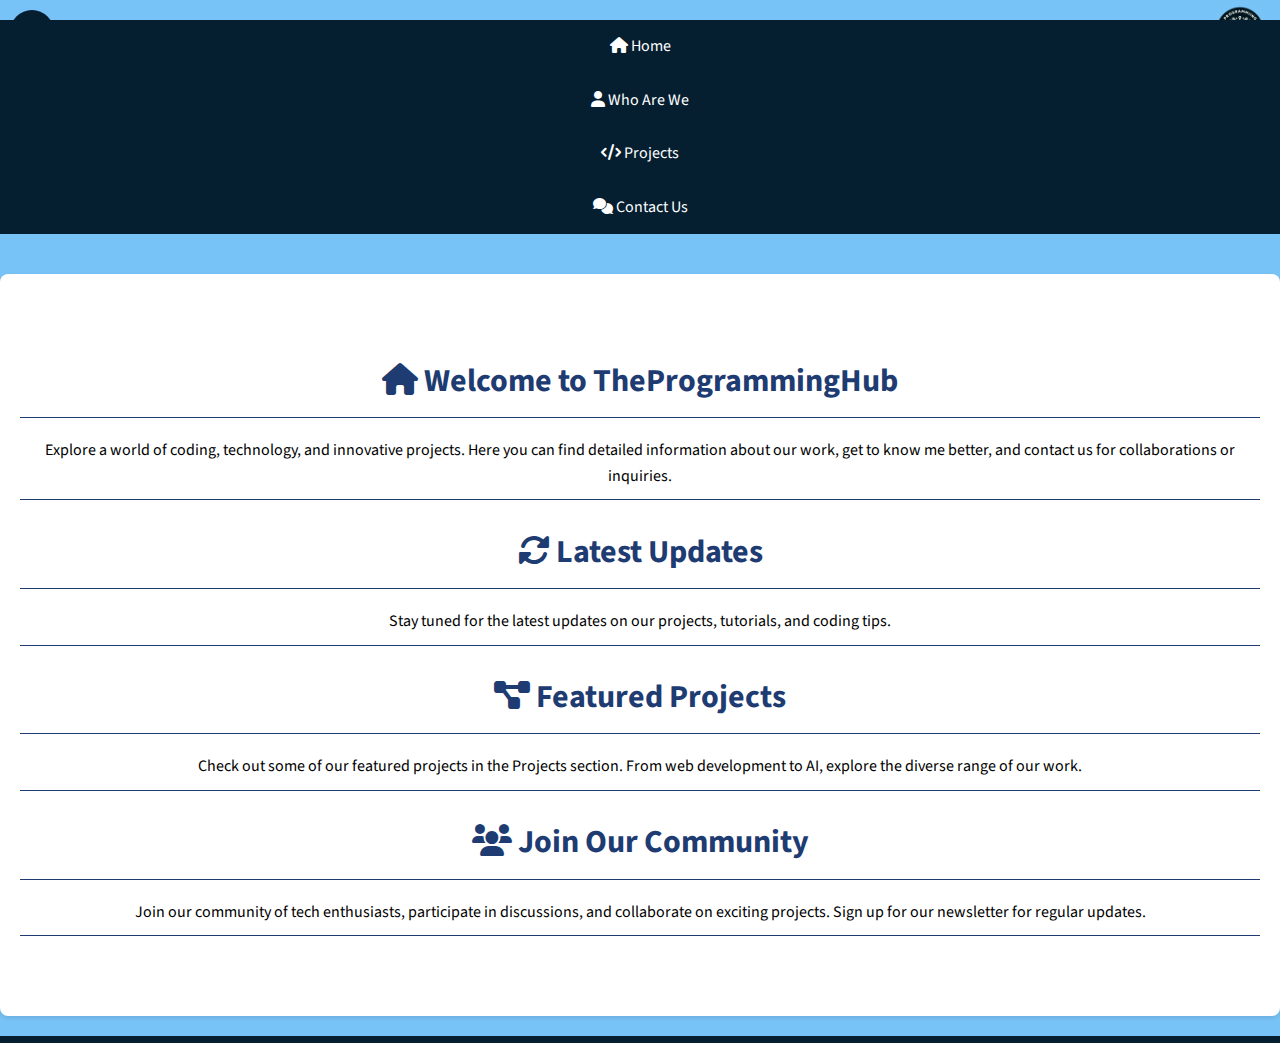
<file: index.html>
<!DOCTYPE html>
<html lang="en">
<head>
  
    <meta charset="UTF-8">
    <meta name="viewport" content="width=device-width, initial-scale=1.0">
    <title>TheProgrammingHub</title>
    <link rel="stylesheet" href="https://cdnjs.cloudflare.com/ajax/libs/font-awesome/6.0.0-beta3/css/all.min.css">
    <link href="https://fonts.googleapis.com/css2?family=Sigmar+One&display=swap" rel="stylesheet">

    <!-- Google tag (gtag.js) -->
<script async src="https://www.googletagmanager.com/gtag/js?id=G-48HZKPYDR3"></script>
<script>
  window.dataLayer = window.dataLayer || [];
  function gtag(){dataLayer.push(arguments);}
  gtag('js', new Date());

  gtag('config', 'G-48HZKPYDR3');
</script>

<link rel="stylesheet" href="style.css">

</head>
<body>
    <header>
        <div class="header-container">
           <img src="/th.jpg" alt="Programming Hub Logo" class="logo">
           
        </div>
        <nav>
            <span class="menu-icon" onclick="toggleMenu()"><i class="fas fa-bars"></i></span>
            <ul id="menu">
              <div></div>
                <li><a href="#home" onclick="showSection('home')"><i class="fas fa-home"></i> Home</a></li>
                
                <li><a href="#whoami" onclick="showSection('whoami')"><i class="fas fa-user"></i> Who Are We</a></li>
                
                <li><a href="#projects" onclick="showSection('projects')"><i class="fas fa-code"></i> Projects</a></li>

                <li><a href="#contact" onclick="showSection('contact')"><i class="fas fa-comments"></i> Contact Us</a></li>
                
                
            </ul>
        </nav>
    </header>
    <main>
       <section id="home" class="active">
          <h1><i class="fas fa-home"></i> Welcome to TheProgrammingHub</h1>
          <p>Explore a world of coding, technology, and innovative projects. Here you can find detailed information about our work, get to know me better, and contact us for collaborations or inquiries.</p>
        
          <h2><i class="fas fa-sync-alt"></i> Latest Updates</h2>
          <p>Stay tuned for the latest updates on our projects, tutorials, and coding tips.</p>
        
          <h2><i class="fas fa-project-diagram"></i> Featured Projects</h2>
          <p>Check out some of our featured projects in the Projects section. From web development to AI, explore the diverse range of our work.</p>
        
          <h2><i class="fas fa-users"></i> Join Our Community</h2>
          <p>Join our community of tech enthusiasts, participate in discussions, and collaborate on exciting projects. Sign up for our newsletter for regular updates.
          </p>
        </section>

        <section id="whoami">
            <h2><i class="fas fa-users"></i> Who Are We</h2>
            <p>Hello! We're the creators of  The Programming Hub, passionate developers and tech enthusiasts. Welcome to our hub!</p>
            <h3>Our Background</h3>
            <p>At TheProgramming Hub, we come from diverse backgrounds, united by our intests for technology and programming. Our journey started with a simple idea: to create a space where developers and tech enthusiasts can come together to share knowledge, learn new skills, and work on exciting projects.</p>
            <h3>Our Goals</h3>
            <p>Our primary goal is to empower individuals to achieve their full potential in the tech world. Here's how we aim to accomplish this:</p>

<ol>
    <li>
        <strong>Knowledge Sharing:</strong> We believe in the power of community and knowledge sharing. Through our platform, we provide tutorials, coding tips, and resources to help both beginners and experienced developers improve their skills.
    </li>
    <li>
        <strong>Project Showcasing:</strong> We are proud of the projects we've worked on and aim to showcase them to inspire others. Our project gallery features a diverse range of work, from practical applications to innovative solutions, demonstrating what can be achieved with dedication and creativity.
    </li>
    <li>
        <strong>Collaboration and Networking:</strong> At TheProgramming Hub, we encourage collaboration and networking. We provide a platform for tech enthusiasts to connect, discuss ideas, and work on joint projects. By fostering a collaborative environment, we aim to drive innovation and creativity.
    </li>
    <li>
        <strong>Community Building <i class="	fa fa-handshake-o"></i>:</strong> Building a strong, supportive community is at the heart of what we do. We organize events, webinars, and discussions to bring our community together, enabling members to learn from each other and grow collectively.
    </li>
    <li>
        <strong>Continuous Learning:</strong> Technology is ever-evolving, and so are we. We strive to stay at the forefront of technological advancements and continuously update our knowledge base. By doing so, we ensure that our community has access to the latest trends, tools, and techniques in the tech world.
    </li>
</ol></p>
<h3>Join Us</h3>
<p>We invite you to join us on our journey to explore the fascinating world of technology. Whether you are a seasoned developer, a curious beginner, or someone looking to collaborate on exciting projects, TheProgrammingHub has something for you.</p>
<p>Join us to create games and apps that excite and help our players all over the world to make memories. <a href="#contact" onclick="showSection('contact')"><i class="fas fa-handshake"></i> Interested? Contact Us!</a></p>
</section>

<section id="projects">
          <h2><i class="fas fa-code"></i> Projects</h2>
          <p>Here are some of our projects that we're proud to showcase:</p>
        
          <div id="projectCarousel" class="carousel">
            <div class="carousel-inner">
              <div class="carousel-item active">
                <div class="project">
                  <img src="/IMG-20240706-WA0000.jpg" alt="Project 1">
                  <h3>OmniGuard Antivirus V1.0.1 Beta</h3>
                  <p>"OmniGuard Antivirus" is a comprehensive and user-friendly antivirus solution designed to provide robust protection for your Windows system. Developed as a batch script, it offers an easy-to-use interface and essential antivirus functionalities, making it a reliable choice for everyday use.</p>
                  <a href="https://drive.google.com/file/d/13XgMP38ZbyPXPyITvrOhJksGLX_Tc9jF/view?usp=sharing" target="_blank">
                    Download For Windows(Xp,7,8,10 & 11)<i class="fab fa-windows"></i>
                     <a href="https://github.com/ThreeVessel8448/OmniGuard-Antivirus/edit/main/README.md" target="_blank" class="btn-learn-more">
                       Learn More
                     </a>
                  </a>
                </div>
              </div>
              <div class="carousel-item">
                <div class="project">
                  <img src="/ac939988-a4c2-41b6-8de9-4da71637396e.jpg" alt="Project 2">
                  
                  <h3>Mystery Numbers V1.0.1 New</h3>
                  <p>"Mystery Numbers" is a hilariously fun number-guessing game that will keep you on the edge of your seat! Think you can outsmart the game? Prove it! Choose from zany game modes like casual play, hardcore mode (where you only get a few precious guesses), or create your own custom range for a unique challenge. Feeling speedy? Try the time-based mode and race against the clock!</p>
                  <a href="https://drive.google.com/file/d/1vAa0AoZZ2QLWL_BpyBceNR5mSnfeQATS/view?usp=drive_link" target="_blank">
                    Download For Android 7+ <i class="fab fa-android"></i>
                  </a>
                   <a href="https://github.com/ThreeVessel8448/Host/blob/main/README.md" target="_blank" class="btn-learn-more">
                     Learn More
                   </a>
                </div>
              </div>
            </div>
            <button class="carousel-control-prev" onclick="moveSlide(-1)">&#10094;</button>
            <button class="carousel-control-next" onclick="moveSlide(1)">&#10095;</button>
          </div>
        </section>

    <script src="https://cdn.emailjs.com/dist/email.min.js"></script>
    <script>
        (function(){
            emailjs.init("gZ5VbHGBY16umGeHF"); 
        })();
    </script>
   
<section id="contact">
    <h2><i class="fas fa-envelope"></i> Contact Us</h2>
    <p>Have questions or want to collaborate? Reach out to us!</p>
    <form id="contact-form" class="contact-form">
        <label for="name">Name:</label>
        <input type="text" id="name" name="name" required>
        <label for="email">Email:</label>
        <input type="email" id="email" name="email" required>
        <label for="message">Message:</label>
        <textarea id="message" name="message" required></textarea>
        <input type="hidden" id="reply_to" name="reply_to" value="">
        <button type="submit">Send Message</button>
    </form>
</section>
<script>
    document.getElementById('contact-form').addEventListener('submit', function(event) {
        event.preventDefault();
        emailjs.init('gZ5VbHGBY16umGeHF');
        
        // Set the reply_to field value
        document.getElementById('reply_to').value = document.getElementById('email').value;
        
        emailjs.sendForm('service_ponu8jm', 'template_2hvnh8p', this, 'gZ5VbHGBY16umGeHF')
            .then(function(response) {
                console.log('SUCCESS!', response.status, response.text);
                alert('Your message has been sent successfully!');
                document.getElementById('contact-form').reset(); // Reset the form after successful submission
            }, function(error) {
                console.log('FAILED...', error);
                alert('Oops! Something went wrong. Please try again later.');
            });
    });
    </script>
    
    
</body>
    </main>
    <footer>
        <p>Connect with us on social media!</p>
        <a href="https://github.com/ThreeVessel8448" target="_blank"><i class="fab fa-github"></i></a>
        <a href="https://instagram.com/theprogramminghub3" target="_blank" class="instagram-icon"><i class="fab fa-instagram"></i></a>
        <a href="mailto:theprogramhubspprt@gmail.com"><i class="fas fa-envelope"></i></a>
        <p>&copy; 2024 TheProgrammingHub. All rights reserved.</p>
    </footer>
   
    <script src="index.js"></script>
    
</body>
</html>
</file>
<file: style.css>
/* Import Source Sans Pro font */
  @import url('https://fonts.googleapis.com/css2?family=Source+Sans+Pro:wght@400;700&display=swap');
        
  body {
      font-family: 'Source Sans Pro', sans-serif;
      margin: 0;
      padding: 0;
      background-color: #77c2f7;
      line-height: 1.6;
      animation: fadeIn 2s ease-in-out;
      transition: background-color 0.3s ease;
      
  }
  
  html {
      scroll-behavior: smooth;
  }
  
  
  header {
      background-color: #77c2f7;
      color: white;
      padding: 20px 0;
      text-align: center;
      animation: fadeIn 1s ease-in-out;
      display: flex;
      align-items: center;
      justify-content: center;
      flex-direction: column;
      transition: background-color 0.3s ease;
  }
  
  .header-container {
      display: flex;
      align-items: center;
  }
  
  .logo {
      max-width: 60px; /* Reduced size */
      position: absolute; /* Positioned relative to header */
      top: 0px; /* Adjusted position */
      right: 10px; /* Positioned to the right */
      border-radius: 50%;
      transition: transform 0.3s ease;
  }
  
  .logo:hover {
      transform: scale(1.1) rotate(10deg);
  }
  
  header h1 {
      font-size: 2em;
      margin: 0;
      transition: color 0.3s ease;
  }
  
  header p {
      margin: 0;
      font-size: 1.2em;
      transition: color 0.3s ease;
  }
  
  section {
      padding: 60px 20px;
      margin: 20px 0;
      background: white;
      border-radius: 8px;
      box-shadow: 0 2px 4px rgba(0, 0, 0, 0.1);
      display: none;
      transition: all 0.3s ease;
      animation: fadeIn 1s ease-in-out;
  }
  
  section.active {
      display: block;
      animation: fadeInUp 1s ease-in-out;
  }
  
  section h1, section h2, section p {
      border-bottom: 1px solid #1e3c72;
      padding-bottom: 10px;
      margin-bottom: 20px;
      animation: fadeIn 1s ease-in-out;
      transition: border-color 0.3s ease, transform 0.3s ease;
  }
  
  section h1:hover, section h2:hover, section p:hover {
      border-color: #14508e;
      transform: scale(1.02);
  }
  
  h1, h2 {
      text-align: center;
      font-size: 2em;
      color: #1e3c72;
      transition: color 0.3s ease, transform 0.3s ease;
  }
  
  h1:hover, h2:hover {
      color: #14508e;
      transform: scale(1.1);
  }
  
  h3, p {
      text-align: center;
      transition: transform 0.3s ease;
  }
  
  p:hover {
      transform: scale(1.05);
  }
  
  footer {
      text-align: center;
      padding: 10px 0;
      background: #051e30;
      color: white;
      animation: fadeIn 2s ease-in-out;
      transition: background-color 0.3s ease;
  }
  
  footer a {
      color: white;
      text-decoration: none;
      margin: 0 10px;
      font-size: 20px;
      transition: color 0.3s ease, transform 0.3s ease;
  }
  
  footer a:hover {
      color: #77c2f7;
      transform: scale(1.1);
  }
  
  .instagram-icon {
      color: purple;
  }
  
  .contact-form {
      max-width: 600px;
      margin: 0 auto;
      display: flex;
      flex-direction: column;
      gap: 10px;
      animation: bounceIn 1.5s ease-in-out;
  }
  
  .contact-form label {
      font-weight: bold;
  }
  
  .contact-form input, .contact-form textarea {
      padding: 10px;
      border: 1px solid #ccc;
      border-radius: 4px;
      transition: border-color 0.3s ease, box-shadow 0.3s ease;
  }
  
  .contact-form input:focus, .contact-form textarea:focus {
      border-color: #1e3c72;
      box-shadow: 0 0 8px rgba(30, 60, 114, 0.5);
  }
  
  .contact-form button {
      padding: 10px 20px;
      border: none;
      background-color: #1e3c72;
      color: white;
      font-size: 16px;
      cursor: pointer;
      border-radius: 4px;
      transition: background-color 0.3s ease, transform 0.3s ease;
  }
  
  .contact-form button:hover {
      background-color: #14508e;
      transform: scale(1.05);
  }
  
  .parallax {
      background: url('your-image.jpg') no-repeat center center fixed;
      background-size: cover;
      height: 400px;
      display: flex;
      align-items: center;
      justify-content: center;
      color: white;
      text-align: center;
      font-size: 3em;
      box-shadow: 0 4px 8px rgba(0, 0, 0, 0.2);
  }
  
  
  .carousel {
      position: relative;
      max-width: 800px;
      margin: auto;
      overflow: hidden;
      border-radius: 10px;
      box-shadow: 0 4px 8px rgba(0, 0, 0, 0.2);
      background-color: #fff;
    }
  
    .carousel-inner {
      display: flex;
      transition: transform 0.5s ease-in-out;
      animation: fadeIn 2s ease-in-out;
    }
  
    .carousel-item {
      min-width: 100%;
      display: none;
      opacity: 1;
      transition: opacity 0.5s ease-in-out;
      animation: fadeInUp 1.5s ease-in-out;
    }
  
    .carousel-item.active {
      display: block;
      opacity: 1;
    }
  
    .project {
      background: white;
      border-radius: 16px;
      box-shadow: 0 6px 12px rgba(0, 0, 0, 0.2);
      padding: 30px;
      text-align: center;
      transition: transform 0.3s ease, box-shadow 0.3s ease;
  }
  
  .project:hover {
      transform: translateY(-15px) rotate(-1deg);
      box-shadow: 0 8px 16px rgba(0, 0, 0, 0.3);
  }
  
  .project img {
      max-width: 100%;
      border-radius: 16px;
      transition: transform 0.3s ease;
  }
  
  .project img:hover {
      transform: scale(1.1) rotate(3deg);
  }
  
  .project h3 {
      margin-top: 20px;
      font-size: 1.8rem;
      color: #333;
  }
  
  .project p {
      font-size: 1.1rem;
      color: #666;
      margin: 20px 0;
  }
  
  .project a {
      display: inline-block;
      margin-top: 20px;
      padding: 12px 24px;
      background-color: #14508e;
      color: white;
      text-decoration: none;
      border-radius: 8px;
      transition: all 0.3s ease;
  }
  
  .project a:hover {
      background-color: #1e3c72;
      transform: scale(1.1);
  }
  
    .carousel-control-prev,
    .carousel-control-next {
      cursor: pointer;
      position: absolute;
      top: 50%;
      transform: translateY(-50%);
      font-size: 2rem;
      background: none;
      border: none;
      color: #333;
      opacity: 0.6;
      transition: opacity 0.3s ease;
      z-index: 1000;
    }
  
    .carousel-control-prev {
      left: 10px;
    }
  
    .carousel-control-next {
      right: 10px;
    }
  
    .carousel-control-prev:hover,
    .carousel-control-next:hover {
      opacity: 1;
    }
  
    .carousel-control-prev-icon,
    .carousel-control-next-icon {
      display: none;
    }
  
    @keyframes fadeIn {
      from { opacity: 0; }
      to { opacity: 1; }
    }
  
    @keyframes fadeInUp {
      from { transform: translateY(20px); opacity: 0; }
      to { transform: translateY(0); opacity: 1; }
    }
  
    @keyframes float {
      0%, 100% {
          transform: translateY(0);
      }
      50% {
          transform: translateY(-10px);
      }
  }
  
  .project {
      animation: float 6s ease-in-out infinite;
  }
  
    
    
  @keyframes fadeIn {
      from { opacity: 0; }
      to { opacity: 1; }
  }
  
  @keyframes slideInDown {
      from { transform: translateY(-100%); }
      to { transform: translateY(0); }
  }
  
  @keyframes slideInUp {
      from { transform: translateY(100%); }
      to { transform: translateY(0); }
  }
  
  @keyframes fadeInUp {
      from { opacity: 0; transform: translateY(20px); }
      to { opacity: 1; transform: translateY(0); }
  }
  
  @keyframes bounceIn {
      from { opacity: 0; transform: scale(0.3); }
      50% { opacity: 1; transform: scale(1.05); }
      70% { transform: scale(0.9); }
      to { transform: scale(1); }
  }
  
  nav {
      position: relative;
      width: 100%;
  }
  
  nav ul {
      list-style: none;
      margin: 0;
      padding: 0;
      display: flex;
      justify-content: center;
      background-color: #051e30;
      animation: slideInLeft 0.3s ease-in-out;
      transition: transform 0.3s ease;
  }
  
  nav ul li {
      margin: 0;
  }
  
  nav ul li a {
      display: block;
      color: white;
      text-align: center;
      padding: 14px 16px;
      text-decoration: none;
      transition: 0.3s ease, transform 0.3s ease;
      background-color: #051e30;
      transform: scale(1);
  }
  
  nav ul li a:hover {
      background-color: #77c2f7;
      transform: scale(1.1);
  }
  
  nav .menu-icon {
      display: block; /* Ensure the menu icon is visible */
      cursor: pointer;
      font-size: 24px;
      color: white;
      padding: 2px;
      width: 40px;
      height: 40px;
      border-radius: 50%;
      background-color: #051e30;
      position: absolute;
      top: -10px; /* Adjusted position */
      left: 10px; /* Positioned to the right */
      display: flex;
      align-items: center;
      justify-content: center;
      transition: transform 0.3s ease;
  }
  
  
  nav .menu-icon:hover {
      transform: scale(1.1);
  }
  
  @media (max-width: 768px) {
      nav ul {
          display: none;
          flex-direction: column;
          position: absolute;
          top: 40px;
          left: 0px;
          width: 100%;
          background-color: #77c2f7;
          transition: left 0.1s ease-in-out;
      }
  
      nav ul li {
          width: 100%;
      }
  
      nav .menu-icon {
          display: block;
      }
  }
  
  @keyframes slideInLeft {
      from {
          transform: translateX(-100%);
          opacity: 0;
      }
      to {
          transform: translateX(0);
          opacity: 1;
      }
  }
  
  .menu-icon.active i {
      content: '✖';
  }
  
  nav ul.active {
      display: flex;
  }
  
  .menu-icon i {
      transition: transform 0.3s ease, opacity 0.3s ease;
  }
  
  .menu-icon i.fa-times {
      transform: rotate(180deg);
      opacity: 1;
  }
</file>
